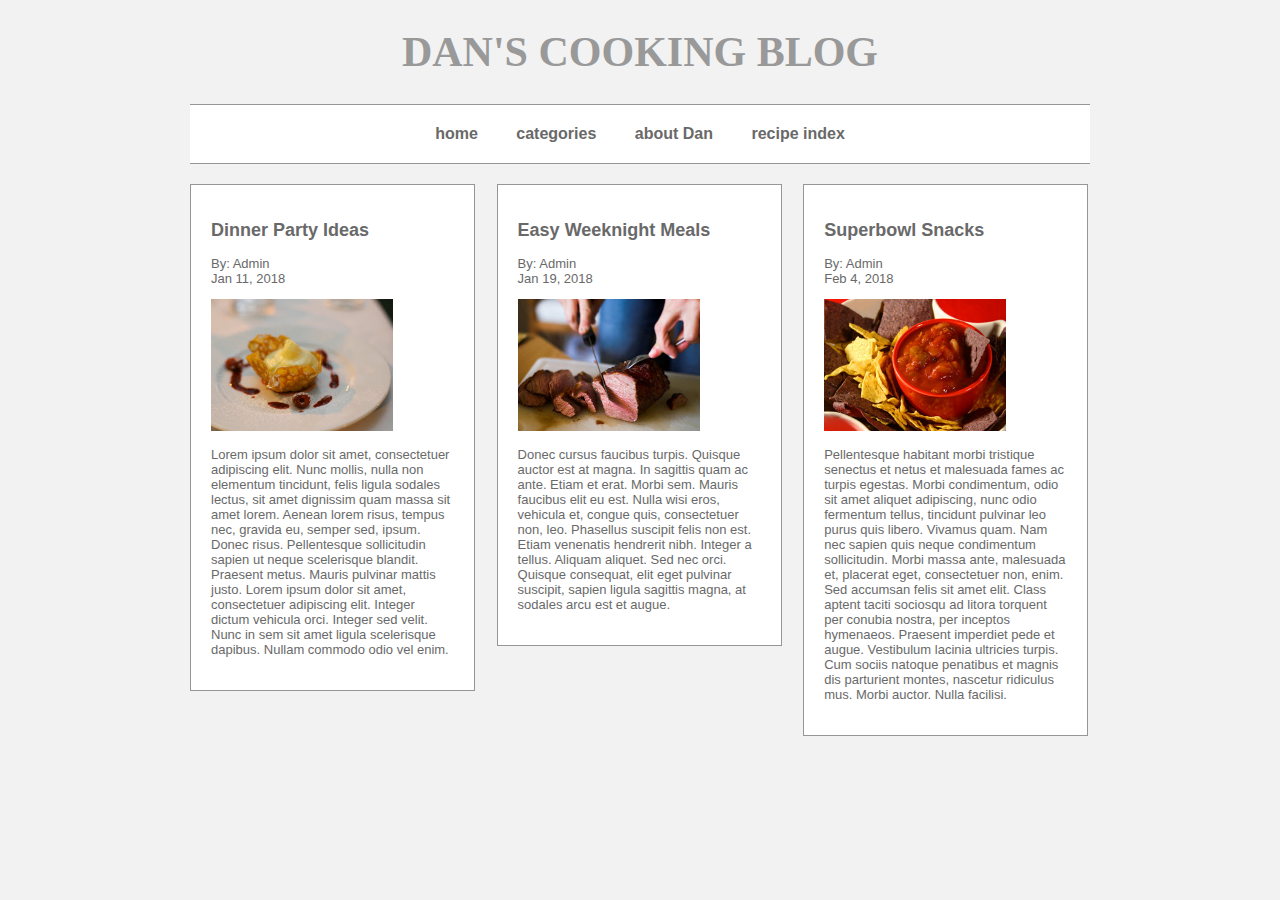
<file: index.html>
<!doctype html>
<html lang="en-US">
<head>
  <meta charset="UTF-8">
  <meta http-equiv="X-UA-Compatible" content="IE=edge">
  <meta name="viewport" content="width=device-width, initial-scale=1.0"> 
  <title>Dan's Cooking Blog</title>
   <link rel="stylesheet" type="text/css" href="main.css">
   <meta name="keyword" content="html, css">
</head>

<!--[if lt IE 9]>
<script src="http://html5shiv.googlecode.com/svn/trunk/html5.js"></script>
<![endif]-->
<body>
<div id="wrap">
<header>
<h1>Dan's Cooking Blog</h1>
</header>

<nav>
<ul>
<li><a href="index.html">home</a></li>
<li><a href="#">categories</a></li>
<li><a href="about.html">about Dan</a></li>
<li><a href="#">recipe index</a></li>
</ul>
</nav>

<section>
<h2>Dinner Party Ideas</h2>
<p>By: Admin<br />
Jan 11, 2018</p>
<p><img class="imghome" src="images/dinnerparty.jpg" alt="dinner party food" /></p>
<p>Lorem ipsum dolor sit amet, consectetuer adipiscing elit. Nunc mollis, nulla non elementum tincidunt, felis ligula sodales lectus, sit amet dignissim quam massa sit amet lorem. Aenean lorem risus, tempus nec, gravida eu, semper sed, ipsum. Donec risus. Pellentesque sollicitudin sapien ut neque scelerisque blandit. Praesent metus. Mauris pulvinar mattis justo. Lorem ipsum dolor sit amet, consectetuer adipiscing elit. Integer dictum vehicula orci. Integer sed velit. Nunc in sem sit amet ligula scelerisque dapibus. Nullam commodo odio vel enim. </p>
</section>

<section>
<h2>Easy Weeknight Meals</h2>
<p>By: Admin<br />
Jan 19, 2018</p>
<p><img class="imghome" src="images/dinner.jpg" alt="nice dinner" /></p>
<p>Donec cursus faucibus turpis. Quisque auctor est at magna. In sagittis quam ac ante. Etiam et erat. Morbi sem. Mauris faucibus elit eu est. Nulla wisi eros, vehicula et, congue quis, consectetuer non, leo. Phasellus suscipit felis non est. Etiam venenatis hendrerit nibh. Integer a tellus. Aliquam aliquet. Sed nec orci. Quisque consequat, elit eget pulvinar suscipit, sapien ligula sagittis magna, at sodales arcu est et augue. </p>
</section>

<section class="lastchild">
<h2>Superbowl Snacks</h2>
<p>By: Admin<br />
Feb 4, 2018</p>
<p><img class="imghome" src="images/nachos.jpg" alt="plate of nachos" /></p>
<p>Pellentesque habitant morbi tristique senectus et netus et malesuada fames ac turpis egestas. Morbi condimentum, odio sit amet aliquet adipiscing, nunc odio fermentum tellus, tincidunt pulvinar leo purus quis libero. Vivamus quam. Nam nec sapien quis neque condimentum sollicitudin. Morbi massa ante, malesuada et, placerat eget, consectetuer non, enim. Sed accumsan felis sit amet elit. Class aptent taciti sociosqu ad litora torquent per conubia nostra, per inceptos hymenaeos. Praesent imperdiet pede et augue. Vestibulum lacinia ultricies turpis. Cum sociis natoque penatibus et magnis dis parturient montes, nascetur ridiculus mus. Morbi auctor. Nulla facilisi. </p>
</section>


</div>
</body>
</html>
</file>
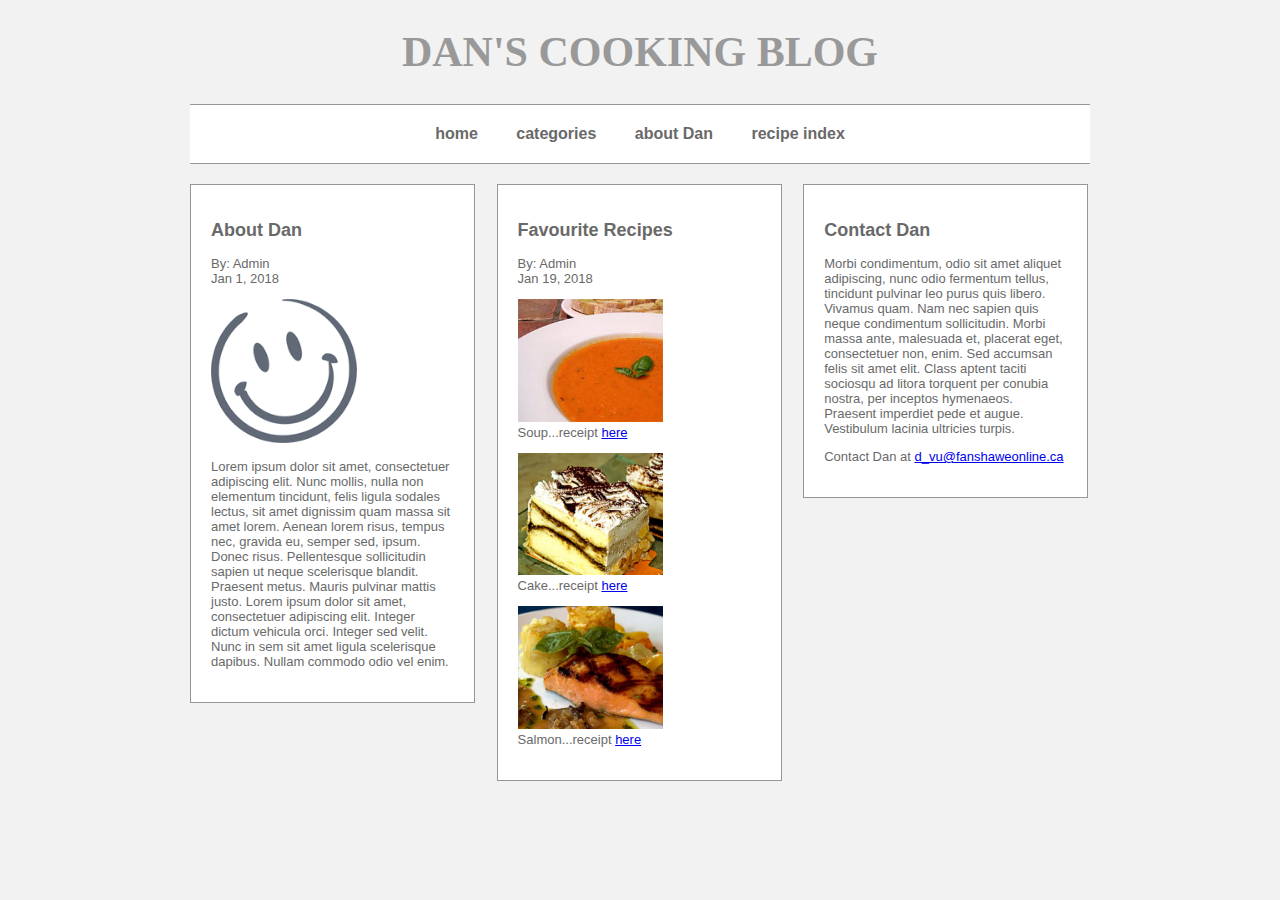
<file: about.html>
<!doctype html>
<html lang="en-US">
<head>
  <meta charset="UTF-8">
  <meta http-equiv="X-UA-Compatible" content="IE=edge">
  <meta name="viewport" content="width=device-width, initial-scale=1.0"> 
  <title>Dan's Cooking Blog</title>
   <link rel="stylesheet" type="text/css" href="main.css">
   <meta name="keyword" content="html, css">
<!--[if lt IE 9]>
<script src="http://html5shiv.googlecode.com/svn/trunk/html5.js"></script>
<![endif]-->

</head>
<body>
<div id="wrap">
<header>
<h1>Dan's Cooking Blog</h1>
</header>

<nav>
<ul>
<li><a href="index.html">home</a></li>
<li><a href="#">categories</a></li>
<li><a href="about.html">about Dan</a></li>
<li><a href="#">recipe index</a></li>
</ul>
</nav>

<section>
<h2>About Dan</h2>
<p>By: Admin<br />
Jan 1, 2018</p>
<p><img src="images/smileyface.png" alt="a pic of Dan" /></p>
<p>Lorem ipsum dolor sit amet, consectetuer adipiscing elit. Nunc mollis, nulla non elementum tincidunt, felis ligula sodales lectus, sit amet dignissim quam massa sit amet lorem. Aenean lorem risus, tempus nec, gravida eu, semper sed, ipsum. Donec risus. Pellentesque sollicitudin sapien ut neque scelerisque blandit. Praesent metus. Mauris pulvinar mattis justo. Lorem ipsum dolor sit amet, consectetuer adipiscing elit. Integer dictum vehicula orci. Integer sed velit. Nunc in sem sit amet ligula scelerisque dapibus. Nullam commodo odio vel enim. </p>
</section>

<section>
<h2>Favourite Recipes</h2>
<p>By: Admin<br />
Jan 19, 2018</p>
<!-- favourites content goes here -->
<p><img src="images/fav1.jpg" alt="Soup"/><br>Soup...receipt <a href="#">here</a></p>
<p><img src="images/fav2.jpg" alt="Cake"/><br>Cake...receipt <a href="#">here</a></p>
<p><img src="images/fav3.jpg" alt="Salmon"/><br>Salmon...receipt <a href="#">here</a></p>
</section>

<section class="lastchild">
<h2>Contact Dan</h2>
<p>Morbi condimentum, odio sit amet aliquet adipiscing, nunc odio fermentum tellus, tincidunt pulvinar leo purus quis libero. Vivamus quam. Nam nec sapien quis neque condimentum sollicitudin. Morbi massa ante, malesuada et, placerat eget, consectetuer non, enim. Sed accumsan felis sit amet elit. Class aptent taciti sociosqu ad litora torquent per conubia nostra, per inceptos hymenaeos. Praesent imperdiet pede et augue. Vestibulum lacinia ultricies turpis.  </p>
<p>Contact Dan at <a href="#">d_vu@fanshaweonline.ca</a></p>
</section>



</div>
</body>
</html>
</file>
<file: main.css>
nav, section, aside {
    display: block;
}

body {
    font-family: "Trebuchet MS", arial, sans-serif;
    background-color: #F2F2F2;
    color: #696969;
}

#wrap {
    max-width: 100%;
    margin: auto;
}

h1 {
    color: #999;
    text-align: center;
    font-size: 36px;
    font-family: "Times New Roman", serif;
    text-transform: uppercase;
}

h2 {
    font-size: 18px;
}

p {
    font-size: 13px;
}

nav {
    background-color: #fff;
    border-top: 1px solid #969696;
    border-bottom: 1px solid #969696;
    padding: 20px;
}

nav ul {
    margin: 0;
    padding: 0;
    text-align: center;
}

nav ul li {
    list-style: none;
    padding: 15px 0;
}

nav ul li a {
    color: #696969;
    text-decoration: none;
    font-weight: bold;
    padding: 15px;
}

section {
    background-color: #fff;
    border: 1px solid #969696;
    padding: 20px;
    margin: 20px 0;
}

section img {
    width: 100%;
}

@media screen and (min-width: 480px) {
    #wrap {
        max-width: 900px;
    }

    h1 {
        font-size: 42px;
    }

    nav ul li {
        display: inline;
        padding: 0 2px;
    }

    section {
        width: 27%;
        float: left;
        margin-right: 2.4%;
    }

    .lastchild {
        margin-right: 0px;
    }

    section img {
    width: 60%;
    }

    section .imghome {
        width: 75%;
    }
}
</file>
